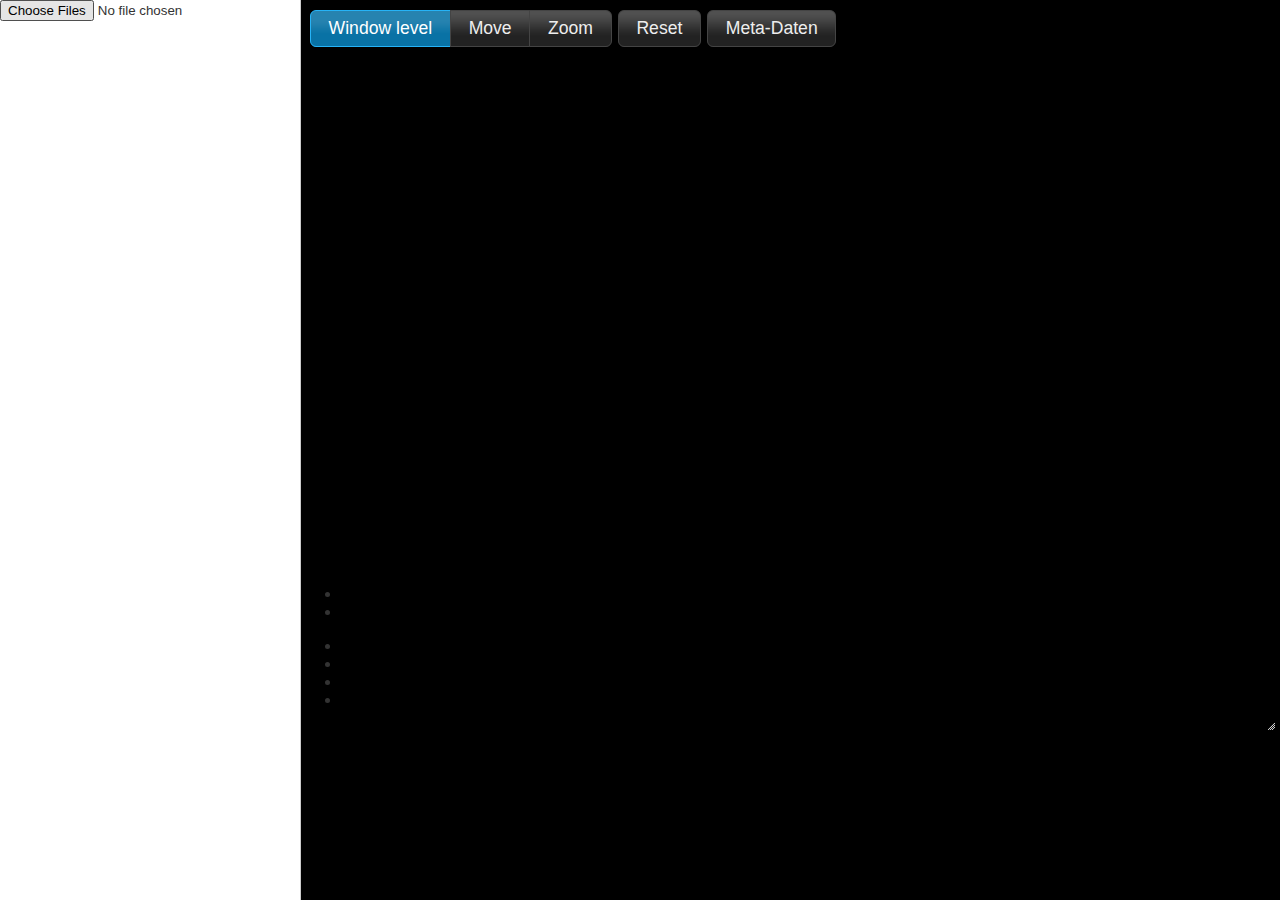
<file: demo/index.html>
<!DOCTYPE html>
<html>
    <head>
        <title>webDICOM</title>
        <meta http-equiv="Content-Type" content="text/html; charset=UTF-8">

        <!--CSS-->
        <link rel="stylesheet" href="css/main.css">
        <link rel="stylesheet" href="css/jquery-ui-1.10.2.custom.css">

        <!-- jQuery & Plugins -->
        <script type="text/javascript" src="js/libs/jquery-1.9.1/jquery.min.js"></script>
        <script type="text/javascript" src="js/libs/jquery-ui-1.10.2/jquery-ui.custom.min.js"></script>
        <script type="text/javascript" src="js/libs/jqueryTree/jquery.tree.js"></script>

        <!-- External jsdicom-lib -->
        <script type="text/javascript" src="js/libs/jsdicom-lib/src/dcmdict.js"></script>
        <script type="text/javascript" src="js/libs/jsdicom-lib/src/binutils.js"></script>
        <script type="text/javascript" src="js/libs/jsdicom-lib/src/dcmfile.js"></script>
        <script type="text/javascript" src="js/libs/jsdicom-lib/src/dicomparser.js"></script>
        <script type="text/javascript" src="js/libs/jsdicom-lib/src/transfersyntax.js"></script>
        <script type="text/javascript" src="js/libs/jsdicom-lib/src/qr.js"></script>

        <!--Dicom Viewer-->
        <script type="text/javascript" src="js/DcmViewer.js"></script>
        <script type="text/javascript" src="js/DcmParser.js"></script>
        <script type="text/javascript" src="js/CanvasPainter.js"></script>
        <script type="text/javascript" src="js/Toolbox.js"></script>
        <script type="text/javascript" src="js/Tree.js"></script>

        <!-- Tools -->
        <script type="text/javascript" src="js/tools/WindowLevel.js"></script>
        <script type="text/javascript" src="js/tools/Zoom.js"></script>
        <script type="text/javascript" src="js/tools/Move.js"></script>

        <script>
            $(document).ready(function() {
                var dcmViewer = new DcmViewer('myCanvas');
                var tree = new Tree('#fileTree');

                $('#dicomUpload').change(tree.change);
                $('#fileTree').click(function(e) {
                    if(e.target.nodeName === 'A' && e.target.dataset.type === 'file') {
                        var serie = [];
                        var arr = e.target.dataset.index.split(',');
                        for(var i = 0; i < arr.length; i++) {
                            serie.push(tree.parsedFileList[arr[i]]);
                        }
                        dcmViewer.setParsedFiles(serie);
                    }
                });
                $('#buttonSet').change(function() {
                    dcmViewer.setCurrentTool($("input[name='toolbox-buttons']:checked").val());
                });
                $('#resetButton').click(function() {
                    if(dcmViewer.eventsEnabled) {
                        $('#resizableDiv').css('width', '512px');
                        $('#resizableDiv').css('height', '512px');
                        dcmViewer.painter.reset();
                    }
                });
                $('#metaButton').click(function() {
                    if(dcmViewer.eventsEnabled) {
                        $('#metaDialog').empty().append(dcmViewer.openMetaDialog()).dialog({
                            height: 600,
                            width: 600
                        });
                    }
                });
                $('#myCanvas').click(function(e) {
                    dcmViewer.eventHandler(e);
                });
                $('#myCanvas').mousemove(function(e) {
                    dcmViewer.eventHandler(e);
                });
                $('#myCanvas').mousedown(function(e) {
                    e.preventDefault();
                    dcmViewer.eventHandler(e);
                });
                $('#myCanvas').mouseup(function(e) {
                    dcmViewer.eventHandler(e);
                });
                $('#myCanvas').mouseout(function(e) {
                    dcmViewer.eventHandler(e);
                });
                $('#myCanvas').bind('mousewheel', function(e) {
                    if(dcmViewer.numFiles > 1) {
                        e.preventDefault();
                        var num = dcmViewer.scrollHandler(e);
                        $('#slider').slider('value', num);
                    }
                });
                // scroll event for firefox
                $('#myCanvas').bind('DOMMouseScroll', function(e) {
                    if(dcmViewer.numFiles > 1) {
                        e.preventDefault();
                        var num = dcmViewer.scrollHandler(e);
                        $('#slider').slider('value', num);
                    }
                });
                $('#buttonSet').buttonset();
                $('#resetButton').button();
                $('#metaButton').button();
                $('#resizableDiv').resizable({aspectRatio: true});
                $('#progressBar').hide();
            });

            var progress = function(max) {
                var progressbar = $('#progressBar'),
                        time = 10,
                        value = progressbar.val();
                progressbar.attr('max', max);
                progressbar.show();

                var animate = setInterval(function() {
                    value += 1;
                    if(value === max) {
                        clearInterval(animate);
                        progressbar.hide();
                    } else {
                        progressbar.val(value);
                    }
                }, time);
            };
        </script>
    </head>
    <body>
        <div id="container">
            <aside id="sidebar">
                <!--<input id="dicomUpload" type="file" accept="application/dicom" multiple />--> 
                <!--Only Chrome supports webkitdirectory-->
                <input id="dicomUpload" type="file" webkitdirectory directory multiple />
                <progress id="progressBar" value="0"></progress>
                <div id="errorMsg"></div>

                <div id="fileTree"></div>
            </aside>
            <div id="viewer">
                <div id="toolbox">
                    <span id="buttonSet">
                        <input type="radio" id="windowLevel" name="toolbox-buttons" value="Window level" checked="checked" /><label for="windowLevel">Window level</label>
                        <input type="radio" id="move" name="toolbox-buttons" value="Move" /><label for="move">Move</label>
                        <input type="radio" id="zoom" name="toolbox-buttons" value="Zoom" /><label for="zoom">Zoom</label>
                    </span>
                    <button type="button" class="ui-button-text" id="resetButton" value="Reset">Reset</button>
                    <button type="button" class="ui-button-text" id="metaButton" value="Meta-Daten">Meta-Daten</button>
                </div>
                <div id="resizableDiv">
                    <div id="canvasDiv">
                        <canvas id="myCanvas" style="cursor:default" width="512" height="512">Your browser doesn't support HTML5</canvas>
                        <div id="studyInfo">
                            <ul>
                                <li id="wCenter"></li>
                                <li id="wWidth"></li>
                            </ul>
                        </div>
                        <div id="patientInfo">
                            <ul>
                                <li id="patientsName"></li>
                                <li id="age"></li>
                                <li id="studyDescription"></li>
                                <li id="studyDate"></li>
                            </ul>
                        </div>
                    </div>
                    <div id="slider"></div>
                </div>

                <div id="metaDialog" title="Meta-Daten">

                </div>
            </div>
        </div>
         <!-- Google Analytics -->
        <!--        <script>
                    var _gaq = [['_setAccount', 'UA-39899942-1'], ['_trackPageview']];
                    (function(d, t) {
                        var g = d.createElement(t), s = d.getElementsByTagName(t)[0];
                        g.src = ('https:' === location.protocol ? '//ssl' : '//www') + '.google-analytics.com/ga.js';
                        s.parentNode.insertBefore(g, s)
                    }(document, 'script'));
            </script>-->
        <script>
            (function(i, s, o, g, r, a, m) {
                i['GoogleAnalyticsObject'] = r;
                i[r] = i[r] || function() {
                    (i[r].q = i[r].q || []).push(arguments)
                }, i[r].l = 1 * new Date();
                a = s.createElement(o),
                        m = s.getElementsByTagName(o)[0];
                a.async = 1;
                a.src = g;
                m.parentNode.insertBefore(a, m)
            })(window, document, 'script', '//www.google-analytics.com/analytics.js', 'ga');

            ga('create', 'UA-39899942-1', 'github.com');
            ga('send', 'pageview');
        </script>
    </body>
</html>
</file>
<file: demo/css/main.css>
html, body {
    display: inline;
    padding: 0;
    margin: 0;
    height: 100%;
    width: 100%;
    overflow: hidden;
    font-family: "Helvetica Neue",Helvetica,Arial, sans-serif;
    font-size: 1em;
    color: #333;
    -webkit-user-select: none; 
    -moz-user-select: none; 
    -ms-user-select: none;
}
.clearfix:after {
    visibility: hidden;
    display: block;
    content: "";
    clear: both;
    height: 0;
}
* html .clearfix { 
    zoom: 1; /* IE6 */
} 
*:first-child+html .clearfix{ 
    zoom: 1; /* IE7 */
} 
#container {
    display: -webkit-box;    
    -webkit-box-orient: horizontal;
    display: -moz-box;
    -moz-box-orient: horizontal;
    display: -ms-box;
    -ms-box-orient: horizontal;
    height: 100%;
    width: 100%;
}

/*Viewer*/

#viewer {
    width: 100%;
    -webkit-box-flex: 1;
    -moz-box-flex: 1;
    -ms-box-flex: 1;
    overflow-y: scroll;
    overflow-x: hidden;
    background-color: #000;
}
#viewerScreen {
    display: table;
    height: 100%;
}
.viewerRows .viewerCells {
     border-bottom: 1px solid #ddd;
     border-right: 1px solid #ddd;
}
.viewerRows:last-child .viewerCells {
     border-bottom: none;
}
.viewerRows .viewerCells:last-child {
     border-right: none;
}
.viewerRows {
    display: table-row;
}
.viewerCells {
    display: table-cell;
    position:relative;
}
canvas {
    cursor:default;
    display: block;
    margin: auto;
}

/*Patient infos*/

.patientInfo {
    color: #fff;
    font-size: 0.8em;
    text-align: right;
    position: absolute;
    top: 5px;
    right: 5px;
}
.patientInfo ul {
    list-style: none;
    margin: 0;
    padding: 0;
}
.studyInfo {
    color: #fff;
    font-size: 0.8em;
    text-align: left;
    position: absolute;
    top: 5px;
    left: 5px;
}
.studyInfo ul {
    list-style: none;
    margin: 0;
    padding: 0;
}

/*Toolbox*/

#toolbox {
    margin-left: -1px;
    padding: 10px;
    margin-bottom: 0;
}
#toolbox div{
    float:left;
}
#toolboxHeader {
    background-color: #fff;
}
#matrixViewSelectBoxItText {
    padding-left:7px;
}
#singleButtons {
    margin-left: 3px;
}
#slider {
    width: 100%;
    margin: 10px 0 0 0;
    height: .6em;
}
#slider .ui-slider-handle {
    width: 1em;
    height: 1em;
}

/*Meta-Daten dialog*/

#metaDialog th, td {
    overflow-y: scroll;
    overflow-x: auto;
    padding-left: 5px;
    border-collapse: collapse;
    border-right: 1px solid #333;
}
#metaDialog th:last-child, td:last-child {
    border: none;
}
#metaDialog thead {
    font-weight: bold;
    border-bottom: 1px solid #333;
}

/*SideBar*/

#sidebar {
    overflow-y: scroll;
    overflow-x: hidden;
    width: 300px;
    border-right: 1px solid #ccc;
}
.input-append.customfile {
    width: 100%;
    white-space: normal;
}
.customfile.input-append .customfile-feedback {
    border-radius: 3px 0 0 3px;
    padding-left: 25px;
    width: 167px;
}
.add-on.customfile-button {
    width: 61px;
}
#inputContainer {
    height: 60px;
    width: 270px;
}
#progressBar {
    margin-top: 5px;
    height: .6em;
}
.progress.active .bar {
    -webkit-animation: progress-bar-stripes 2s linear infinite;
    -moz-animation: progress-bar-stripes 2s linear infinite;
    -ms-animation: progress-bar-stripes 2s linear infinite;
    -o-animation: progress-bar-stripes 2s linear infinite;
    animation: progress-bar-stripes 2s linear infinite;
}
.progress-striped .bar {
    background-color: #149bdf;
    background-image: -webkit-gradient(linear, 0 100%, 100% 0, color-stop(0.25, rgba(255, 255, 255, 0.15)), color-stop(0.25, transparent), color-stop(0.5, transparent), color-stop(0.5, rgba(255, 255, 255, 0.15)), color-stop(0.75, rgba(255, 255, 255, 0.15)), color-stop(0.75, transparent), to(transparent));
    background-image: -webkit-linear-gradient(45deg, rgba(255, 255, 255, 0.15) 25%, transparent 25%, transparent 50%, rgba(255, 255, 255, 0.15) 50%, rgba(255, 255, 255, 0.15) 75%, transparent 75%, transparent);
    background-image: -moz-linear-gradient(45deg, rgba(255, 255, 255, 0.15) 25%, transparent 25%, transparent 50%, rgba(255, 255, 255, 0.15) 50%, rgba(255, 255, 255, 0.15) 75%, transparent 75%, transparent);
    background-image: -o-linear-gradient(45deg, rgba(255, 255, 255, 0.15) 25%, transparent 25%, transparent 50%, rgba(255, 255, 255, 0.15) 50%, rgba(255, 255, 255, 0.15) 75%, transparent 75%, transparent);
    background-image: linear-gradient(45deg, rgba(255, 255, 255, 0.15) 25%, transparent 25%, transparent 50%, rgba(255, 255, 255, 0.15) 50%, rgba(255, 255, 255, 0.15) 75%, transparent 75%, transparent);
    -webkit-background-size: 40px 40px;
    -moz-background-size: 40px 40px;
    -o-background-size: 40px 40px;
    background-size: 40px 40px;
}
#errorMsg {
    color: #f00;
    font-size: 0.7em;
    margin: 5px 0 5px 0;
}
#errorMsg p {
    margin: 0;
    padding: 0;
}

/*File tree*/

#fileTree {
    padding: 0px 10px;
}
.tree,.tree ul,.tree li {
    list-style:none; 
    margin:0; 
    padding:0; 
    zoom: 1;
}
.tree ul {
    margin-left:8px; 
}
.tree li a {
    color:#333; 
    padding:.1em 7px .1em 27px; 
    display:block; 
    text-decoration:none; 
    border:1px dashed #fff; 
    background:url(../img/icon-file.gif) 5px 50% no-repeat; 
}
.tree li a.tree-parent { 
    background:url(../img/icon-folder-open.gif) 5px 50% no-repeat; 
}
.tree li a.tree-parent-collapsed {
    background:url(../img/icon-folder.gif) 5px 50% no-repeat; 
}
.tree li a:hover,.tree li a.tree-parent:hover,.tree li a:focus,.tree li a.tree-parent:focus,.tree li a.tree-item-active { 
    border:1px solid #eee; 
    background-color:#fafafa;
    -webkit-border-radius:4px; 
    -moz-border-radius:4px; 
    -ms-border-radius:4px; 
    border-radius:4px; 
}
.tree li a:focus,.tree li a.tree-parent:focus,.tree li a.tree-item-active { 
    border:1px solid #e2f3fb;
    background-color:#f2fafd; 
}
.tree ul.tree-group-collapsed { 
    display:none; 
}
</file>
